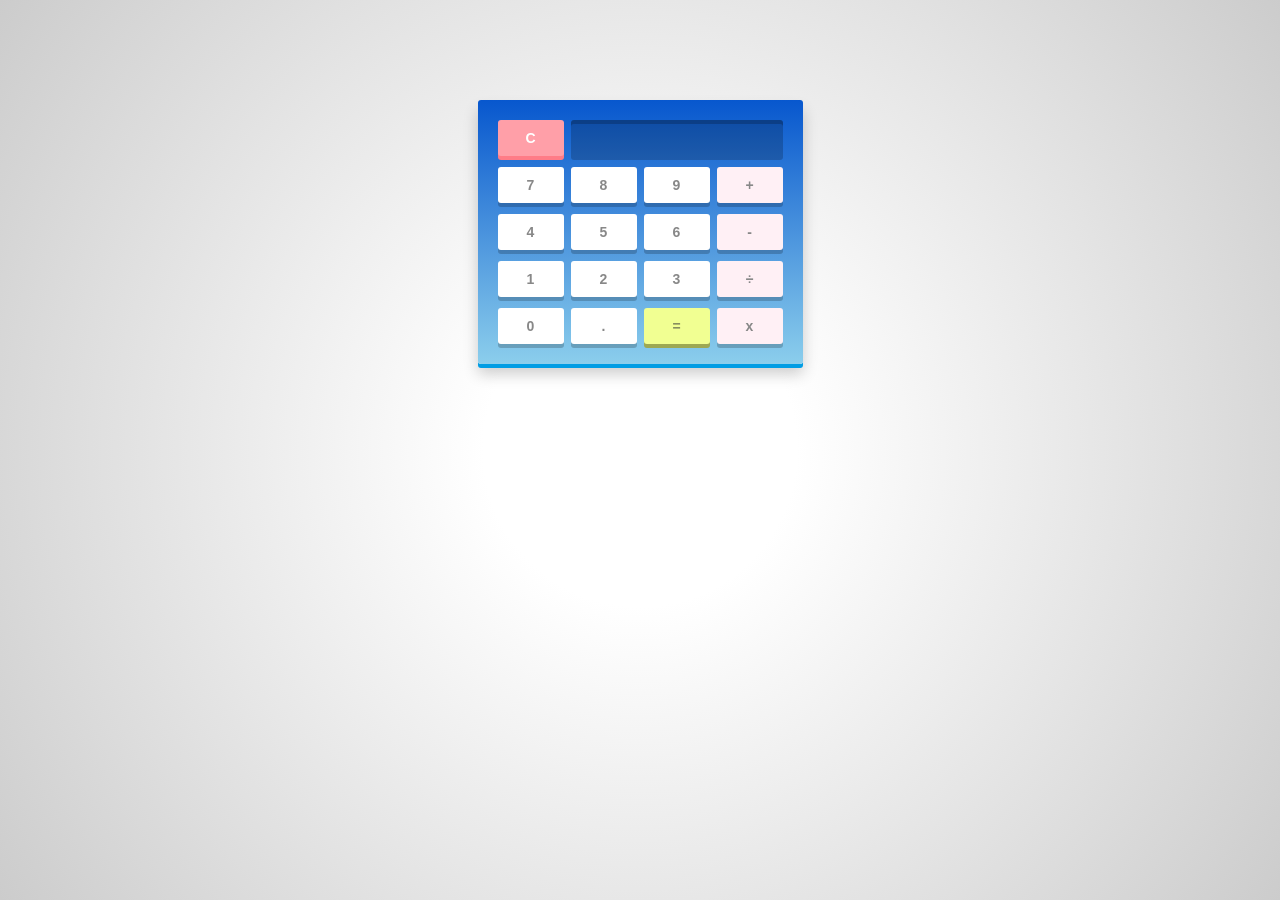
<file: index.html>
<!DOCTYPE html>
<html lang="en">
<head>
    <meta charset="UTF-8"/>
    <title>Calculator</title>
    <link rel="stylesheet" href="style.css">
</head>
<body onload="load()">
    <div id="calculator">
        <!-- Screen and clear key -->
        <div class="top">
            <span id="clear">C</span>
            <div id="screen"></div>
        </div>

        <div class="keys">
            <!-- operators and other keys -->
            <span>7</span>
            <span>8</span>
            <span>9</span>
            <span class="operator">+</span>
            <span>4</span>
            <span>5</span>
            <span>6</span>
            <span class="operator">-</span>
            <span>1</span>
            <span>2</span>
            <span>3</span>
            <span class="operator">÷</span>
            <span>0</span>
            <span>.</span>
            <span class="eval">=</span>
            <span class="operator">x</span>
        </div>
    </div>
    <script type="text/javascript" src="index.js"></script>
</body>
</html>
</file>
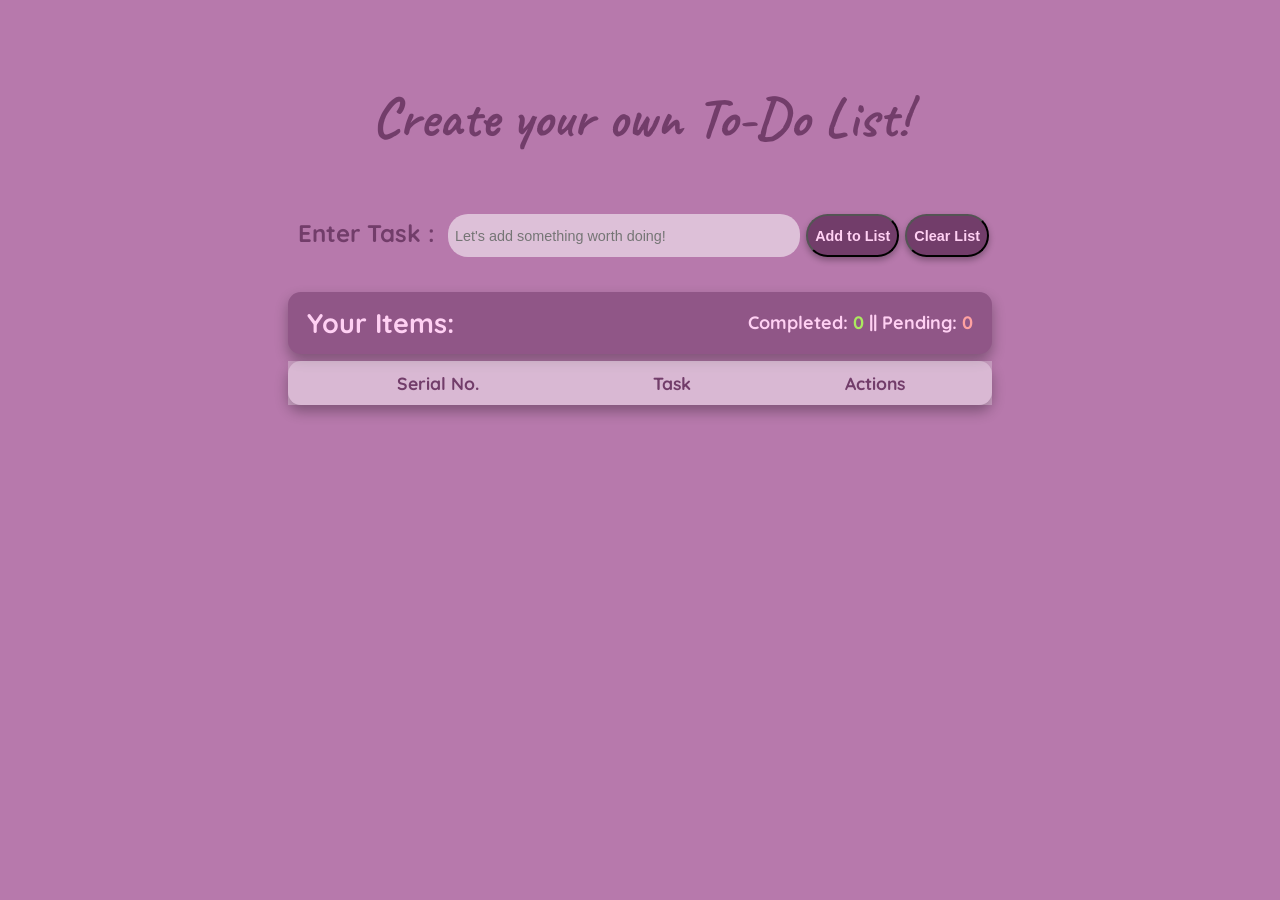
<file: index_min.html>
<!DOCTYPE html>
<html lang="en">

<head>
   <meta charset="UTF-8">
   <meta http-equiv="X-UA-Compatible" content="IE=edge">
   <meta name="viewport" content="width=device-width, initial-scale=1.0">
   <link rel="stylesheet" href="styles.css">
   <link rel="preconnect" href="https://fonts.googleapis.com">
   <link rel="preconnect" href="https://fonts.gstatic.com" crossorigin>
   <link href="https://fonts.googleapis.com/css2?family=Caveat&display=swap" rel="stylesheet">
   <link href=link rel="preconnect" href="https://fonts.googleapis.com">
   <link rel="preconnect" href="https://fonts.gstatic.com" crossorigin>
   <link href="https://fonts.googleapis.com/css2?family=Quicksand:wght@400;600&display=swap" rel="stylesheet">
   <title>TO-DO List</title>
</head>

<body>
    <div>
        <h1><nobr>Create your own To-Do List!</nobr></h1>
            <div class="user-input">
                <label for="task">Enter Task :</label>
                <input type="text" id="task" placeholder="Let's add something worth doing!">
                <button  id="addtask">Add to List</button>
                <button  id="clear" onclick="clearStorage()">Clear List</button>
            </div>
            <div>
                <span class="display">
                    <h2>Your Items:</h2>
                    <span class="progress">
                        <p>Completed: <span id="completed-count">0</span> || Pending: <span id="pending-count">0</span></p>
                        <!-- <p>Pending: <span id="pending-count">0</span></p> -->
                    </span>
                </span>
                <section class="table">
                    <table>
                        <thead>
                            <tr>
                                <th scope="c">Serial No.</th>
                                <th scope="c">Task</th>
                                <th scope="c">Actions</th>
                            </tr>
                        </thead>
                        <tbody id="tablebody">
                            <tr>
                                <th scope="r">1</th>
                                <td>Post this on LinkedIn!</td>
                                <td class="tbtns"><button>Done</button>
                                <button>Delete</button></td>
                            </tr>
                        </tbody>
                    </table>
                </section class="table">
            </div>
            <script src="javascript.js"></script>
</body>
</html>
</file>
<file: style.css>
*{
  margin: 0;
  padding: 0;
  /* Padding and border are included in the element's total width and height */
  -webkit-box-sizing: border-box;
  -moz-box-sizing: border-box;
  box-sizing: border-box;

  font:bold 14px Aria,sans-serif;
}

html {
  height: 100%;
  background: rgb(221, 38, 130);
  background: radial-gradient(circle, #fff 20%, #ccc);
  background-size: cover;
}

#calculator {
  width: 325px;
  height: auto;

  margin: 100px auto;
  padding: 20px 20px 9PX;

  background: #0b8fcc;
  background: linear-gradient(#0757ce, #8bceec);
  border-radius: 3px;
  /* Using box shadows to create 3D effects */
  box-shadow: 0px 4px #009de4, 0px 10px 15px rgba(0,0,0,0.2);
}

#screen {
  float: right;

  height: 40px;
  width: 212px;

  padding: 0 10px;

  background: rgba(0, 0, 0, 0.2);
  border-radius: 3px;
  /* Inset shadow on the screen to create indent */
  box-shadow: inset 0px 4px rgba(0, 0, 0, 0.2);

  /* Typography */
  font-size: 17px;
  line-height: 40px;
  color: white;
  text-shadow: 1px 1px 2px rgba(0, 0, 0, 0.2);
  text-align: right;
  letter-spacing: 1px;
}

/* Clear Floats to make sure #calculator includes them correctly */
.keys, .top {
  overflow: hidden;
}

/* Applying css on all the keys */
.keys span, #clear {
  float: left;
  position: relative;
  top: 0;
  /* Specifies the type of cursor to be displayed when pointing on an element. */
  cursor: pointer;

  width: 66px;
  height: 36px;

  background: white;
  border-radius: 3px;
  box-shadow: 0px 4px rgba(0, 0, 0, 0.2);

  margin: 0 7px 11px 0;

  color: #888;
  line-height: 36px;
  text-align: center;

  /* prevent selection of text inside keys */
  user-select: none;

  /* Transitions allows you to change property values smoothly  */
  transition: all 0.2s ease;
}

.keys span.operator {
  background: #FFF0F5;
  margin-right: 0; /* 7px in previous setting*/
}

/* Eval Button */
.keys span.eval {
  background: #f1ff92;
  box-shadow: 0px 4px #9da853;
  color: #888e5f;
}

.keys span.eval:hover {
  background: #abb850;
  box-shadow: 0px 4px #717a33;
  color: #ffffff;
}

.keys span.eval:active {
  box-shadow: 0px 0px #717a33;
  top: 4px;
}

/* Clear Button */
#clear {
  background: #ff9fa8;
  box-shadow: 0px 4px #ff7c87;
  color: white;
}

#clear:hover {
  background: #f68991;
  box-shadow: 0px 4px #d3545d;
  color: white;
}

#clear:active {
  top: 4px;
  box-shadow: 0px 0px #d3545d;
}

/* Other Buttons */
.keys span:hover {
  background: #9c89f6;
  box-shadow: 0px 4px #6b54d3;
  color: white;
}

.keys span:active {
  box-shadow: 0px 0px #6b54d3;
  top: 4px;
}
</file>
<file: styles.css>
/* ------------------------Global Styles------------------------ */

* {
    margin: 0;
    padding: 0;
    box-sizing: border-box;
}

body {
    display: flex;
    align-items: center;
    justify-content: center;
    background-color: rgb(183, 121, 172);
    line-height: 1.5rem;
    font-family: 'Quicksand',sans-serif;
}

/* ------------------------Input & Display------------------------ */
body>div{
    min-width: 65%;
    padding: 0 5%;
}

h1{
    text-align: center;
    margin-top: 15%;
    margin-bottom: 12%;
    font-family: 'Caveat', sans-serif;
    font-size: 3.5rem;
    color: rgb(114, 61, 106);
}

.user-input{
    font-weight: bold;
    display: flex;
    justify-content: space-around;
    margin-bottom: 5%;
    text-align: center;
}

label{
    font-size: 1.5rem;
    padding: 1%;
    color: rgb(114, 61, 106);
}

#task{
    width: 50%;
    margin-left: 0;
    padding: 1%;
    border-radius: 20px;
    height: 43px;
    font-size: 0.9rem;
    background-color: #ffffff88;
    border: none;
}

button{
    padding: 1%;
    border-radius: 25px;
    border: transparent double rgb(114, 61, 106);
    height: 43px;
    font-size: 0.9rem;
    box-shadow: 0 0.2rem 0.4rem rgba(0, 0, 0, 0.304) ;
    color: rgb(255, 208, 243);
    background-color: rgb(114, 61, 106);
    font-weight: bold;
}

button:active{
    font-size: 1.01rem;
}

button:nth-child(odd):hover{
    border: transparent double rgb(87, 114, 61);
    color: rgb(227, 255, 208);
    background-color: rgb(85, 114, 61);
}

button:nth-child(even):hover{
    border: transparent double rgb(114, 61, 61);
    color: rgb(255, 208, 208);
    background-color: rgb(123, 38, 38);
}

.display{
    display: flex;
    justify-content: space-between;
    padding: 2.7%;
    font-size: large;
    background-color: rgb(144, 86, 135);
    border-radius: 0.8rem;
    box-shadow: 0 0.4rem 0.8rem rgba(0, 0, 0, 0.304) ;
    margin-bottom: 1%;
    color: rgb(255, 208, 243);
    font-weight: bolder;
}

.progress{
    text-align: right;
}

#completed-count{
    color: rgb(171, 233, 95);
}

#pending-count{
    color: rgb(255, 161, 161);
}

/* ------------------------Table------------------------ */

table{
    border-collapse: collapse;
    padding: 1%;
    width: 100%;
    font-weight: bold;
    font-size: 1.1rem;
}

.table{
    margin-top: 0.5%;
    background-color: #ffffff45;
    border-radius: 0.8rem;
    box-shadow: 0 0.4rem 0.8rem rgba(0, 0, 0, 0.304) ;
    color: rgb(114, 61, 106);
}

thead{
    background-color: #ffffff45;
}

th{
    font-weight: bold;
}

th, td{
    text-align: center;
    padding: 10px;
}

tr:nth-child(even) {
    background-color: #ffffff45;
}

.tbtns{
    display: flex;
    justify-content: space-evenly;
}

.tbtns button{
    height: 43px;
    padding: 2%;
    width: 70px;
}
</file>
